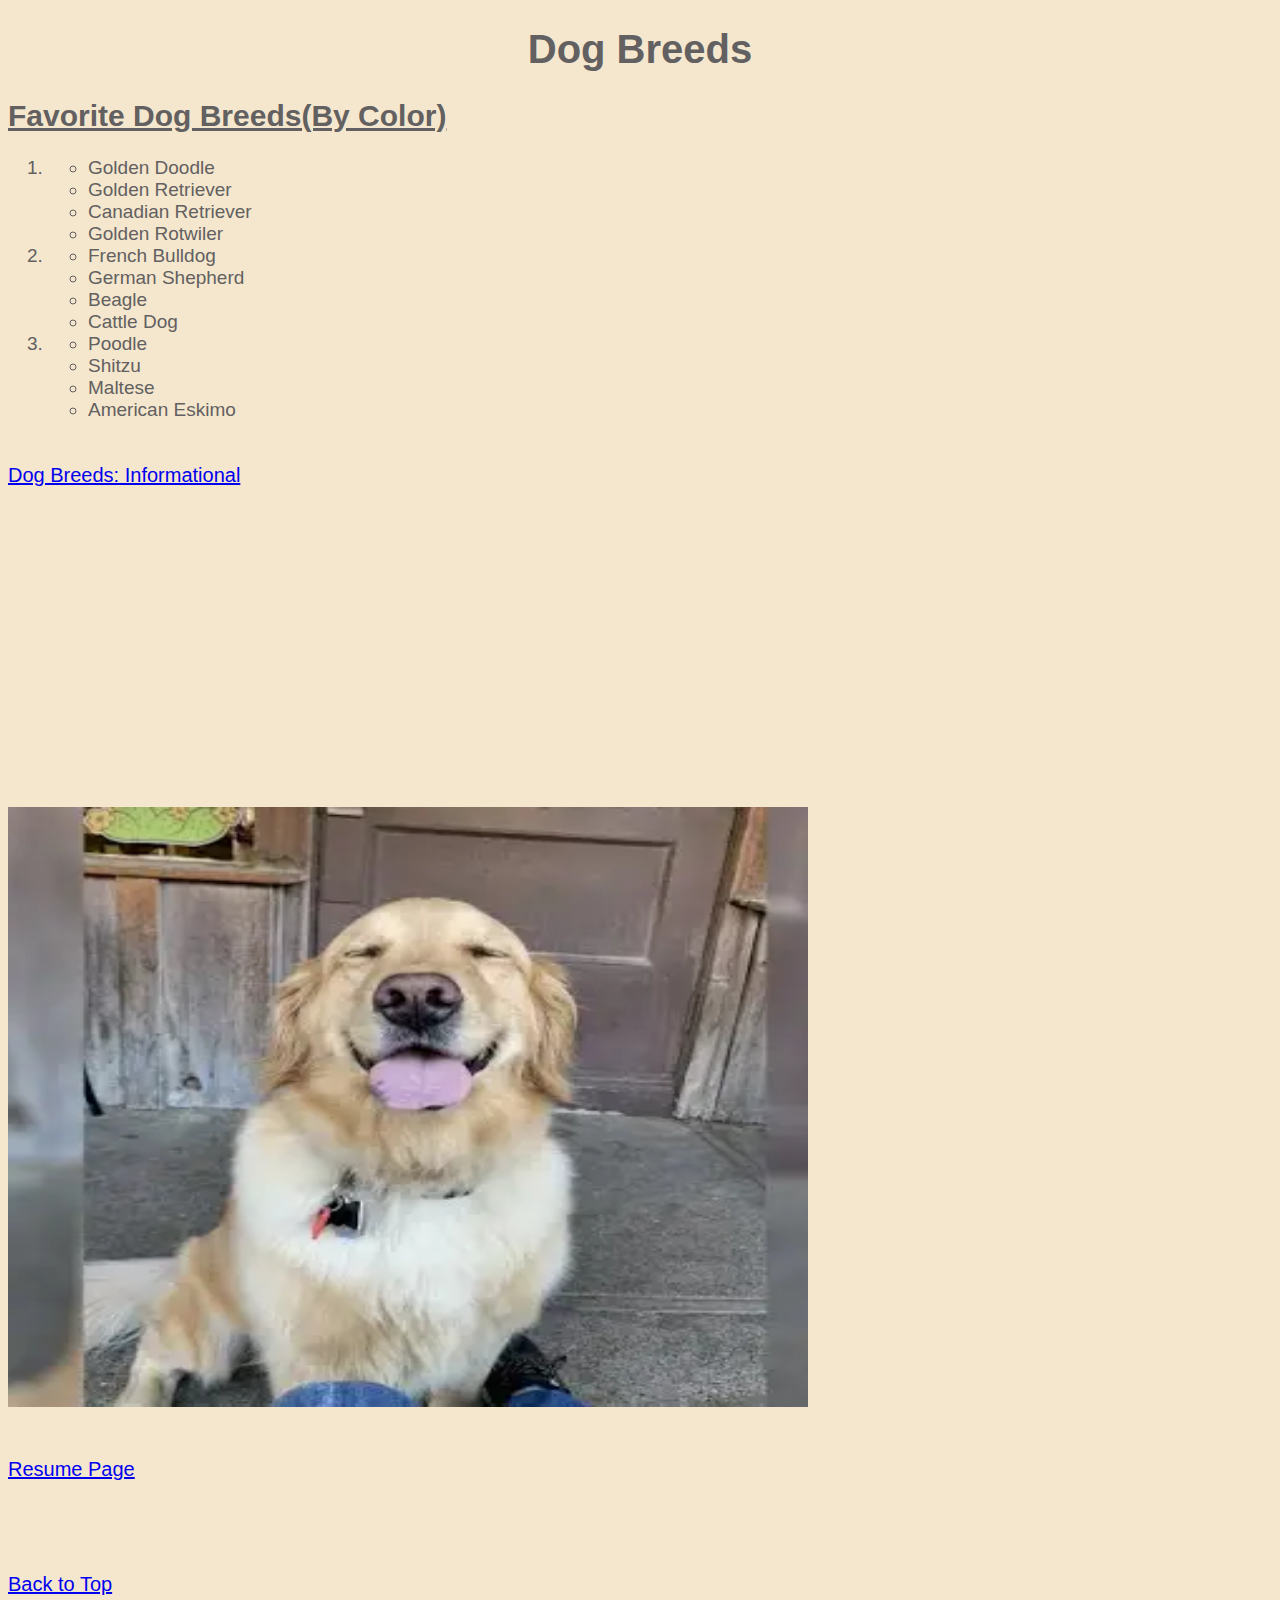
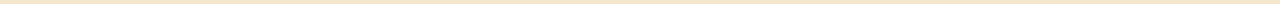
<file: ScratchPage.html>
<!DOCTYPE html>
<html lang="en">
<head>
    <meta charset="UTF-8">
    <meta name="viewport" content="width=\, initial-scale=1.0">
    <title>Dogs</title>
    <link rel="stylesheet" href="css/ScratchStyles.css">
</head>
<body>

<h1>Dog Breeds</h1>  
<h2>Favorite Dog Breeds(By Color)</h2>
<ol>
    <li>
        <ul>
        <li>Golden Doodle</li>
        <li>Golden Retriever</li>
        <li>Canadian Retriever</li>
        <li>Golden Rotwiler</li>
        </ul>
    </li>
    <li>
        <ul>
        <li>French Bulldog</li>
        <li>German Shepherd</li>
        <li>Beagle</li>
        <li>Cattle Dog</li>
        </ul>
    </li>
    <li>
        <ul>
        <li>Poodle</li>
        <li>Shitzu</li>
        <li>Maltese</li>
        <li>American Eskimo</li>
        </ul>
    </li>
</ol>
<br>
<a href = "https://www.akc.org/dog-breeds/"> Dog Breeds: Informational</a>
<br>    
<iframe width="560" height="315" src="https://www.youtube.com/embed/i_5w6qXaRYY?si=KxbXPMG6T-9jdPJm" title="YouTube video player" frameborder="0" allow="accelerometer; autoplay; clipboard-write; encrypted-media; gyroscope; picture-in-picture; web-share" referrerpolicy="strict-origin-when-cross-origin" allowfullscreen></iframe>
<div class='tableauPlaceholder' id='viz1713936423987' style='position: relative'><noscript><a href='#'><img alt='Related Dog Breeds ' src='https:&#47;&#47;public.tableau.com&#47;static&#47;images&#47;Re&#47;RelatedDogBreeds&#47;RelatedDogBreeds&#47;1_rss.png' style='border: none' /></a></noscript><object class='tableauViz'  style='display:none;'><param name='host_url' value='https%3A%2F%2Fpublic.tableau.com%2F' /> <param name='embed_code_version' value='3' /> <param name='site_root' value='' /><param name='name' value='RelatedDogBreeds&#47;RelatedDogBreeds' /><param name='tabs' value='no' /><param name='toolbar' value='yes' /><param name='static_image' value='https:&#47;&#47;public.tableau.com&#47;static&#47;images&#47;Re&#47;RelatedDogBreeds&#47;RelatedDogBreeds&#47;1.png' /> <param name='animate_transition' value='yes' /><param name='display_static_image' value='yes' /><param name='display_spinner' value='yes' /><param name='display_overlay' value='yes' /><param name='display_count' value='yes' /><param name='language' value='en-US' /></object></div>                <script type='text/javascript'>                    var divElement = document.getElementById('viz1713936423987');                    var vizElement = divElement.getElementsByTagName('object')[0];                    vizElement.style.width='1300px';vizElement.style.height='927px';                    var scriptElement = document.createElement('script');                    scriptElement.src = 'https://public.tableau.com/javascripts/api/viz_v1.js';                    vizElement.parentNode.insertBefore(scriptElement, vizElement);                </script>
<img src="assets/img/download.webp" alt="dog" width="800" height="600">
<br> <br> <br>
<a href="index.html">Resume Page</a>
<br> <br> <br> <br> <br>
<a href = "#top">Back to Top</a>

</body>
</html>
</file>
<file: css/ScratchStyles.css>
body{
    background-color: rgb(245, 231, 206);
    color:rgb(98, 96, 96);
    font-size: 20px;
    font-family: 'Franklin Gothic Medium', 'Arial Narrow', Arial, sans-serif;
    h1{text-align: center;}
    h2{text-decoration-line: underline;}
}

li{
font-size: 19px;
font-size: italic;
font-weight: normal;
}
</file>
